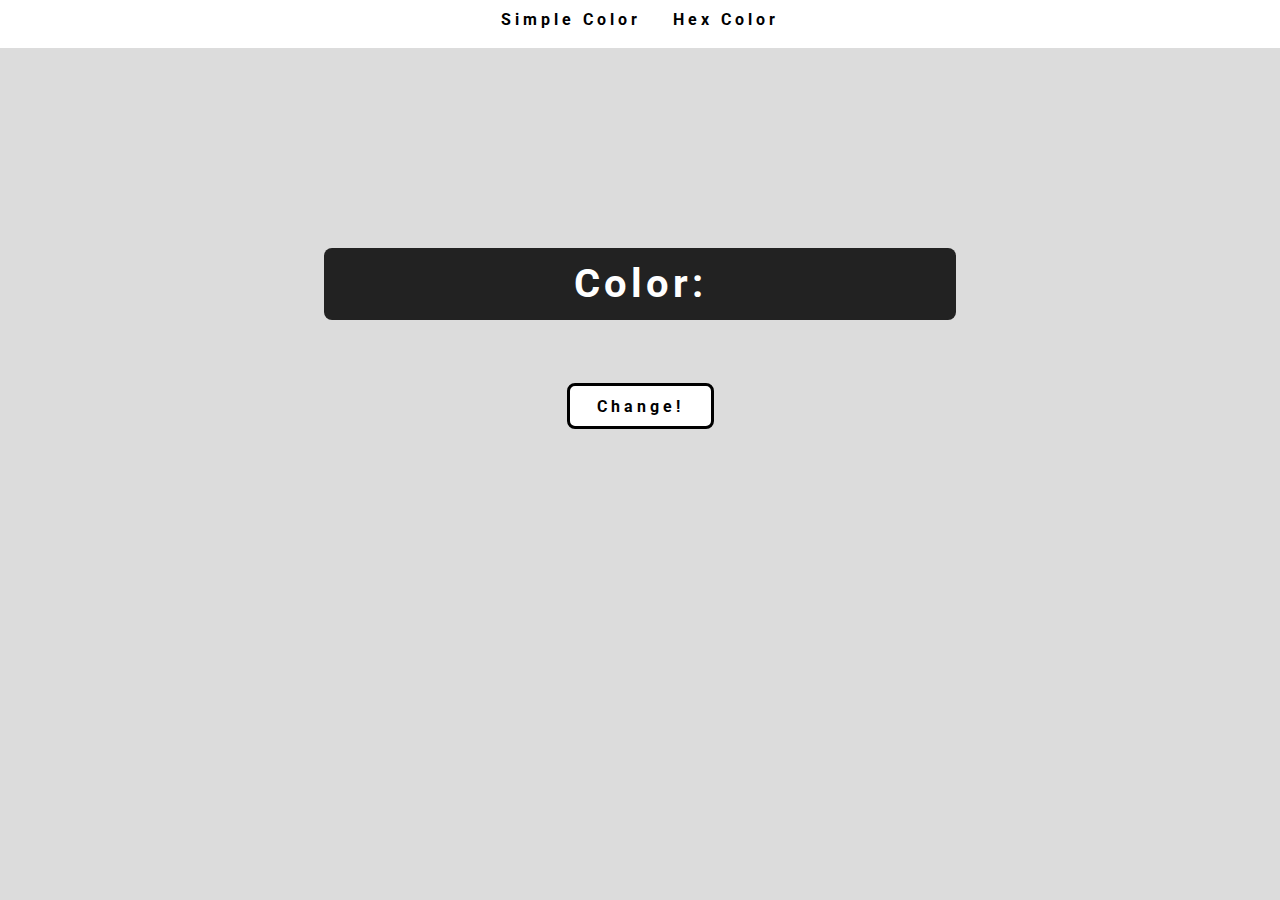
<file: index.html>
<!DOCTYPE html>
<html lang="en">
  <head>
    <meta charset="UTF-8" />
    <meta name="viewport" content="width=device-width, initial-scale=1.0" />
    <title>Document</title>

    <link
      rel="stylesheet"
      href="https://maxcdn.bootstrapcdn.com/bootstrap/4.4.1/css/bootstrap.min.css"
    />
    <link rel="stylesheet" href="style.css" />
  </head>
  <body>
    <nav>
      <ul class="nav justify-content-center">
        <li class="nav-item">
          <a class="nav-link" href="#">Simple Color</a>
        </li>
        <li class="nav-item">
          <a class="nav-link" href="hex.html">Hex Color</a>
        </li>
      </ul>
    </nav>

    <div class="container-fluid">
      <h2>
        <span>Color:<span id="color"></span></span>
      </h2>
      <button id="btn">Change!</button>
    </div>
    <script src="simple.js"></script>

    <script src="https://ajax.googleapis.com/ajax/libs/jquery/3.5.1/jquery.min.js"></script>

    <!-- Popper JS -->
    <script src="https://cdnjs.cloudflare.com/ajax/libs/popper.js/1.16.0/umd/popper.min.js"></script>

    <!-- Latest compiled JavaScript -->
    <script src="https://maxcdn.bootstrapcdn.com/bootstrap/4.4.1/js/bootstrap.min.js"></script>
  </body>
</html>
</file>
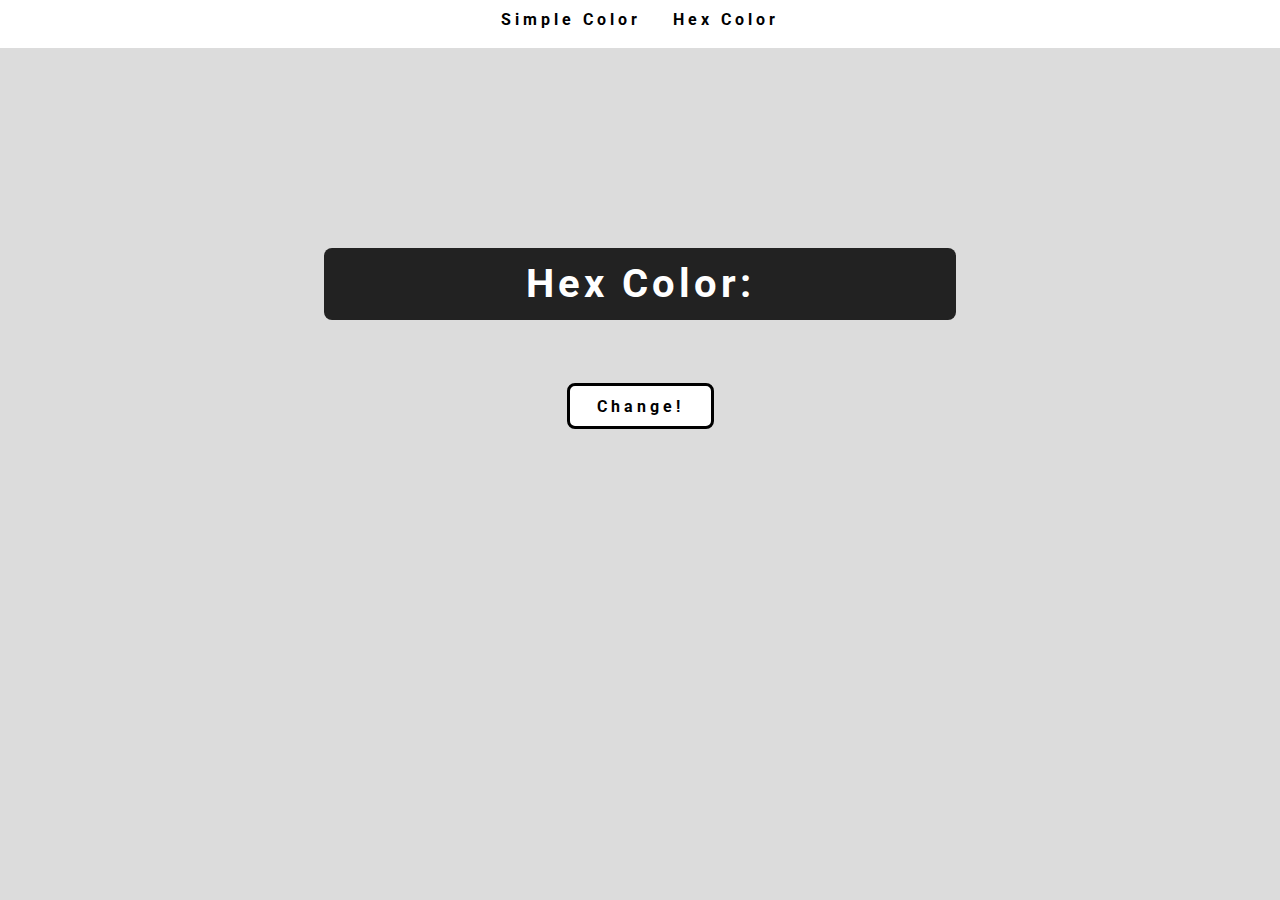
<file: hex.html>
<!DOCTYPE html>
<html lang="en">
  <head>
    <meta charset="UTF-8" />
    <meta name="viewport" content="width=device-width, initial-scale=1.0" />
    <title>Document</title>

    <link
      rel="stylesheet"
      href="https://maxcdn.bootstrapcdn.com/bootstrap/4.4.1/css/bootstrap.min.css"
    />
    <link rel="stylesheet" href="style.css" />
  </head>
  <body>
    <nav>
      <ul class="nav justify-content-center">
        <li class="nav-item">
          <a class="nav-link" href="index.html">Simple Color</a>
        </li>
        <li class="nav-item">
          <a class="nav-link" href="#">Hex Color</a>
        </li>
      </ul>
    </nav>

    <div class="container-fluid">
      <h2>
        <span>Hex Color:<span id="color"></span></span>
      </h2>
      <button id="btn">Change!</button>
    </div>
    <script src="hex.js"></script>

    <script src="https://ajax.googleapis.com/ajax/libs/jquery/3.5.1/jquery.min.js"></script>

    <!-- Popper JS -->
    <script src="https://cdnjs.cloudflare.com/ajax/libs/popper.js/1.16.0/umd/popper.min.js"></script>

    <!-- Latest compiled JavaScript -->
    <script src="https://maxcdn.bootstrapcdn.com/bootstrap/4.4.1/js/bootstrap.min.js"></script>
  </body>
</html>
</file>
<file: style.css>
@import url("https://fonts.googleapis.com/css?family=Open+Sans|Roboto:400,700&display=swap");

body {
  background-color: gainsboro;
}

ul li a {
  color: black;
  font-size: 16px;
  letter-spacing: 4px;
  font-weight: 700;
  display: block;
  font-family: "Roboto", sans-serif;
}

nav {
  background-color: white;
  height: 48px;
}
.container-fluid {
  /* background-color:; */
  display: grid;
}
h2 {
  width: 632.5px;
  height: 72px;
  margin: 200px auto auto auto;
  padding: 16px;
  background-color: #222222;
  color: white;
  display: block;
  border-radius: 8px;
  font-family: "Roboto", sans-serif;
  font-size: 40px;
  font-weight: 700;
  letter-spacing: 4px;
  line-height: 40px;
  text-align: center;
  justify-content: center;
  align-items: center;
  text-transform: capitalize;

  /* justify-content: center;
  place-items: center; */
}
button {
  margin: auto;
  margin-top: 5%;

  height: 46px;
  width: 147px;
  box-sizing: border-box;

  background-color: white;
  border: 3px solid black;
  border-radius: 8px;
  font-family: "Roboto", sans-serif;
  font-size: 16px;
  font-weight: 700;
  letter-spacing: 4px;
  line-height: 40px;
  text-align: center;
  justify-content: center;
  align-items: center;
  text-transform: capitalize;
}
#color {
  color: #5599c8;
}
</file>
